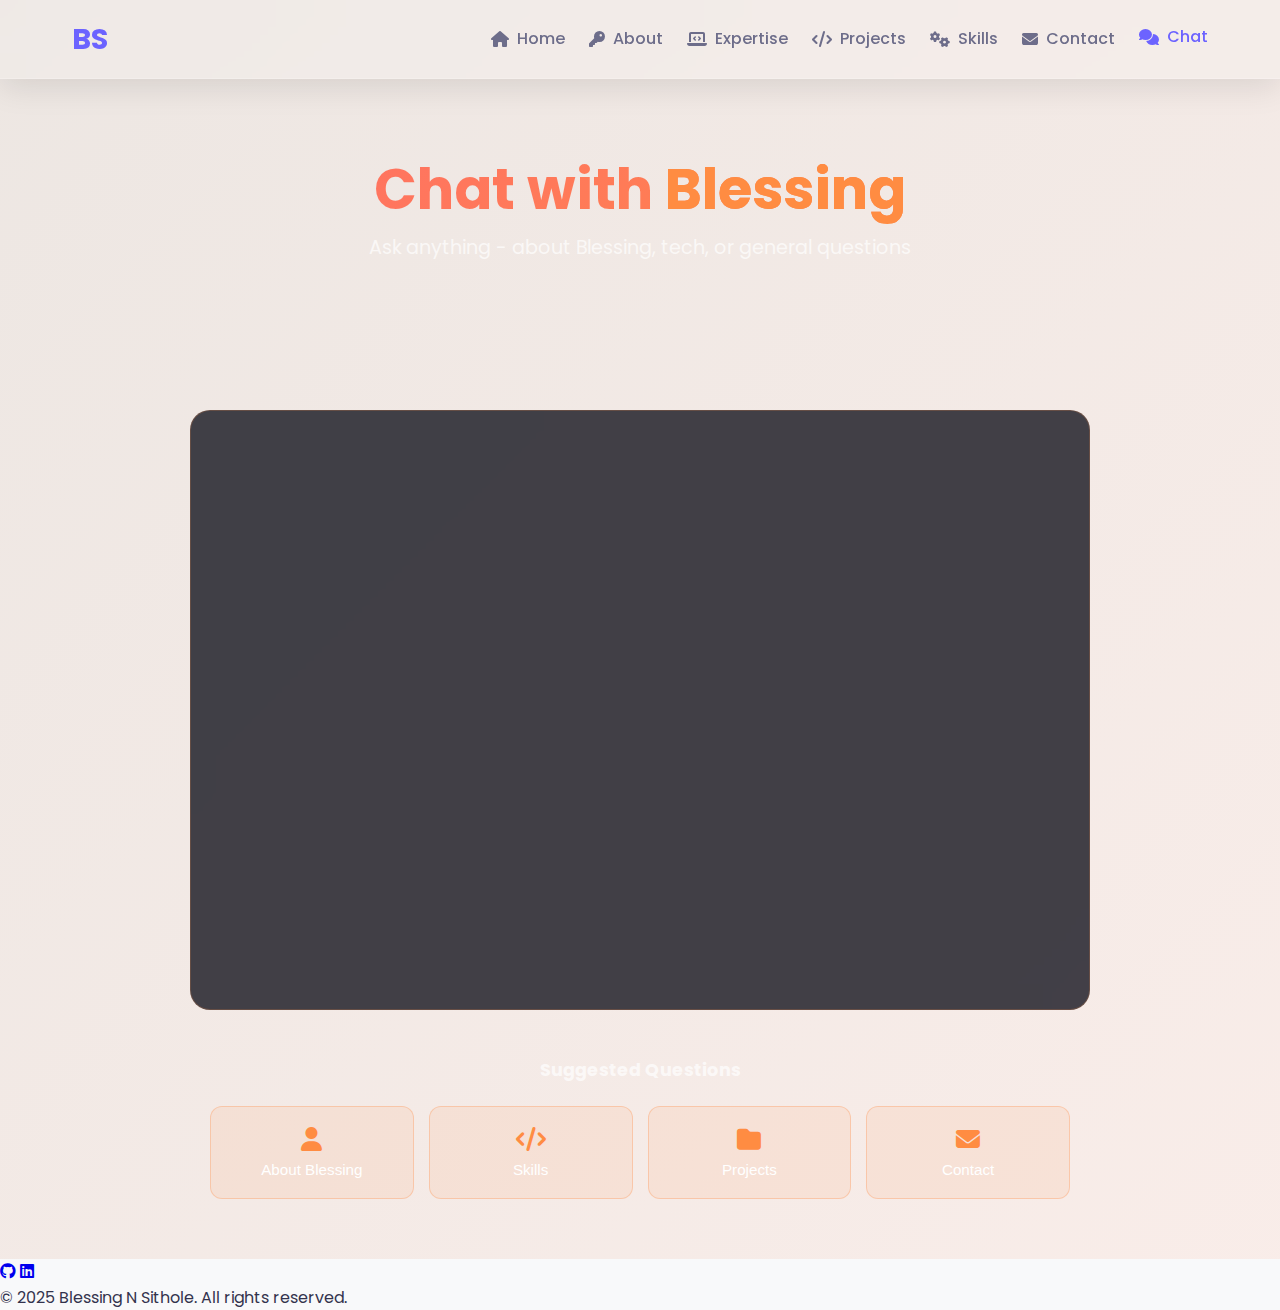
<file: chat.html>
<!DOCTYPE html>
<html lang="en">
<head>
  <meta charset="UTF-8">
  <meta name="viewport" content="width=device-width, initial-scale=1.0">
  <title>Chat with Blessing | Portfolio AI Assistant</title>
  <link href="https://fonts.googleapis.com/css2?family=Poppins:wght@300;400;600;700&display=swap" rel="stylesheet">
  <link rel="stylesheet" href="https://cdnjs.cloudflare.com/ajax/libs/font-awesome/6.4.0/css/all.min.css">
  <link rel="stylesheet" href="navigation.css">
  <link rel="stylesheet" href="chat.css">
</head>
<body>
  <!-- Navigation -->
  <nav class="glass-nav">
    <div class="nav-container">
      <a href="index.html" class="logo">BS</a>
      <ul class="nav-links">
        <li><a href="index.html" class="nav-link"><i class="fas fa-home"></i> Home</a></li>
        <li><a href="about.html" class="nav-link"><i class="fas fa-key"></i> About</a></li>
        <li><a href="expertise.html" class="nav-link"><i class="fas fa-laptop-code"></i> Expertise</a></li>
        <li><a href="projects.html" class="nav-link"><i class="fas fa-code"></i> Projects</a></li>
        <li><a href="skills.html" class="nav-link"><i class="fas fa-cogs"></i> Skills</a></li>
        <li><a href="contact.html" class="nav-link"><i class="fas fa-envelope"></i> Contact</a></li>
        <li><a href="chat.html" class="nav-link active"><i class="fas fa-comments"></i> Chat</a></li>
      </ul>
      <button class="menu-toggle">
        <i class="fas fa-bars"></i>
      </button>
    </div>
  </nav>

  <!-- Chat Page -->
  <main class="chat-page">
    <section class="chat-hero">
      <h1>Chat with <span>Blessing</span></h1>
      <p>Ask anything - about Blessing, tech, or general questions</p>
    </section>

    <div class="chat-container">
      <!-- Setup Instructions (shown if LLM not available) -->
      <div id="setupInstructions" class="setup-instructions hidden">
        <div class="setup-content">
          <h2><i class="fas fa-info-circle"></i> Setup Required</h2>
          <p>To use the AI chat feature, you need to set up a local LLM server.</p>
          
          <div class="setup-options">
            <div class="option">
              <h3>Option 1: Ollama (Recommended)</h3>
              <ol>
                <li>Download Ollama from <a href="https://ollama.ai" target="_blank">ollama.ai</a></li>
                <li>Install and run: <code>ollama serve</code></li>
                <li>Pull a model: <code>ollama pull mistral</code></li>
                <li>Refresh this page</li>
              </ol>
            </div>
            
            <div class="option">
              <h3>Option 2: Hugging Face Inference API</h3>
              <ol>
                <li>Get a free API key from <a href="https://huggingface.co/settings/tokens" target="_blank">Hugging Face</a></li>
                <li>Enter it when prompted</li>
                <li>Uses free inference endpoints</li>
              </ol>
            </div>
          </div>
          
          <button id="checkConnectionBtn" class="btn btn-primary">
            <i class="fas fa-plug"></i> Check Connection
          </button>
        </div>
      </div>

      <!-- Chat Area (shown if LLM available) -->
      <div id="chatArea" class="chat-area hidden">
        <div class="chat-messages" id="chatMessages"></div>
        
        <div class="chat-input-area">
          <div class="input-group">
            <textarea 
              id="userInput" 
              class="chat-input" 
              placeholder="Ask me anything..."
              rows="2"
            ></textarea>
            <button id="sendBtn" class="send-btn" title="Send message (Ctrl+Enter)">
              <i class="fas fa-paper-plane"></i>
            </button>
          </div>
          <div class="chat-meta">
            <small>Powered by open-source LLM • No data stored</small>
          </div>
        </div>
      </div>

      <!-- Loading State -->
      <div id="loadingState" class="loading-state hidden">
        <div class="spinner"></div>
        <p>Initializing chat...</p>
      </div>
    </div>

    <!-- Suggested Prompts -->
    <section class="suggested-prompts" id="suggestedPrompts">
      <h3>Suggested Questions</h3>
      <div class="prompts-grid">
        <button class="prompt-card" data-prompt="Tell me about Blessing">
          <i class="fas fa-user"></i>
          <span>About Blessing</span>
        </button>
        <button class="prompt-card" data-prompt="What are Blessing's main skills?">
          <i class="fas fa-code"></i>
          <span>Skills</span>
        </button>
        <button class="prompt-card" data-prompt="What projects has Blessing worked on?">
          <i class="fas fa-folder"></i>
          <span>Projects</span>
        </button>
        <button class="prompt-card" data-prompt="How can I contact Blessing?">
          <i class="fas fa-envelope"></i>
          <span>Contact</span>
        </button>
      </div>
    </section>
  </main>

  <!-- Footer -->
  <footer class="footer">
    <div class="footer-container">
      <div class="footer-social">
        <a href="https://github.com/Blessynsithole"><i class="fab fa-github"></i></a>
        <a href="https://www.linkedin.com/in/blessing-n-sithole-126276203/"><i class="fab fa-linkedin"></i></a>
      </div>
      <p>&copy; 2025 Blessing N Sithole. All rights reserved.</p>
    </div>
  </footer>

  <script src="shared.js"></script>
  <script type="module" src="chat.js"></script>
</body>
</html>
</file>
<file: navigation.css>
:root {
  --primary: #6C63FF;
  --primary-light: #8B85FF;
  --secondary: #4D4C72;
  --dark: #2A2A3B;
  --light: #F8F9FA;
  --accent: #FF6584;
  --accent-light: #FF8FA3;
  --text: #33334D;
  --text-light: #6D6D8A;
  --white: #FFFFFF;
  --black: #000000;
  --glass: rgba(255, 255, 255, 0.15);
  --glass-border: rgba(255, 255, 255, 0.2);
  --shadow: 0 8px 32px rgba(0, 0, 0, 0.1);
  --transition: all 0.3s cubic-bezier(0.25, 0.8, 0.25, 1);
}

* {
  margin: 0;
  padding: 0;
  box-sizing: border-box;
}

body {
  font-family: 'Poppins', sans-serif;
  line-height: 1.6;
  color: var(--text);
  background-color: var(--light);
  overflow-x: hidden;
}

.container {
  width: 90%;
  max-width: 1200px;
  margin: 0 auto;
  padding: 0 20px;
}

section {
  padding: 6rem 0;
}

h1, h2, h3, h4 {
  font-weight: 700;
  line-height: 1.2;
  color: var(--dark);
}

.btn {
  display: inline-block;
  padding: 0.8rem 1.8rem;
  border-radius: 50px;
  font-weight: 600;
  text-align: center;
  cursor: pointer;
  transition: var(--transition);
  border: none;
}

.btn-primary {
  background: var(--primary);
  color: var(--white);
}

.btn-primary:hover {
  background: var(--primary-light);
  transform: translateY(-3px);
  box-shadow: 0 10px 20px rgba(108, 99, 255, 0.3);
}

.glass-nav.scrolled .nav-links a {
  color: var(--white);
}

.glass-nav.scrolled .menu-toggle {
  color: var(--white);
}

.project-card,
.skill-bar {
  opacity: 0;
  transform: translateY(20px);
  transition: all 0.5s ease;
}

/* NAVIGATION STYLES */
.glass-nav {
  position: fixed;
  top: 0;
  width: 100%;
  background: var(--glass);
  backdrop-filter: blur(10px);
  border-bottom: 1px solid var(--glass-border);
  box-shadow: var(--shadow);
  z-index: 999;
  transition: var(--transition);
}

.nav-container {
  display: flex;
  justify-content: space-between;
  align-items: center;
  padding: 1rem 2rem;
  max-width: 1200px;
  margin: auto;
}

.logo {
  font-size: 1.8rem;
  font-weight: 700;
  color: var(--primary);
  text-decoration: none;
  transition: var(--transition);
}

.logo:hover {
  color: var(--primary-light);
}

.nav-links {
  display: flex;
  gap: 1.5rem;
  list-style: none;
}

.nav-link {
  text-decoration: none;
  font-weight: 500;
  color: var(--text-light);
  transition: var(--transition);
  display: flex;
  align-items: center;
  gap: 0.5rem;
  padding: 0.5rem 0;
}

.nav-link:hover,
.nav-link.active {
  color: var(--primary);
  transform: translateY(-2px);
}

.menu-toggle {
  display: none;
  background: none;
  border: none;
  color: var(--primary);
  cursor: pointer;
  transition: var(--transition);
  z-index: 1001;
  width: 40px;
  height: 40px;
  justify-content: center;
  align-items: center;
}

.menu-toggle i {
  font-size: 1.8rem;
}

/* Mobile Styles */
@media screen and (max-width: 768px) {
  .nav-links {
    position: fixed;
    top: 0;
    left: 0;
    width: 100%;
    height: 100vh;
    flex-direction: column;
    background: var(--dark);
    backdrop-filter: blur(12px);
    padding: 6rem 2rem 2rem;
    transform: translateX(-100%);
    transition: transform 0.4s ease, opacity 0.3s ease;
    z-index: 998;
    justify-content: flex-start;
    gap: 0;
  }

  .nav-links.active {
    transform: translateX(0);
  }

  .nav-link {
    padding: 1.5rem 0;
    font-size: 1.2rem;
    width: 100%;
    justify-content: center;
    border-bottom: 1px solid var(--glass-border);
    color: var(--white);
  }

  .nav-link:hover,
  .nav-link.active {
    color: var(--accent-light);
  }

  .menu-toggle {
    display: flex;
    position: relative;
  }

  .menu-toggle .fa-bars {
    display: block;
    transition: opacity 0.3s ease;
  }

  .menu-toggle .fa-times {
    position: absolute;
    opacity: 0;
    transition: opacity 0.3s ease;
  }

  .menu-toggle.active .fa-bars {
    opacity: 0;
  }

  .menu-toggle.active .fa-times {
    opacity: 1;
  }

  .glass-nav.scrolled .nav-links a {
    color: var(--white);
  }
}

/* Back to Top Button */
.back-to-top {
  position: fixed;
  bottom: -50px;
  right: 20px;
  width: 50px;
  height: 50px;
  background: var(--primary);
  color: white;
  border-radius: 50%;
  display: flex;
  align-items: center;
  justify-content: center;
  cursor: pointer;
  transition: all 0.3s ease;
  z-index: 99;
  opacity: 0;
}

.back-to-top.active {
  bottom: 20px;
  opacity: 1;
}

.back-to-top:hover {
  background: var(--primary-light);
  transform: translateY(-3px);
}

/* Chat Navigation Styling */
.nav-link[href="chat.html"] i {
  animation: pulse-chat 2s infinite;
}

@keyframes pulse-chat {
  0%, 100% {
    color: inherit;
  }
  50% {
    color: #ff8c42;
  }
}
}
</file>
<file: chat.css>
/* Chat Page Styles */

.chat-page {
  min-height: calc(100vh - 80px);
  background: linear-gradient(135deg, rgba(139, 69, 19, 0.1) 0%, rgba(255, 127, 80, 0.1) 100%);
  padding: 60px 20px;
}

.chat-hero {
  text-align: center;
  margin-bottom: 50px;
  animation: slideInDown 0.6s ease-out;
}

.chat-hero h1 {
  font-size: 3.5rem;
  font-weight: 700;
  margin-bottom: 10px;
  background: linear-gradient(135deg, #ff6b6b, #ff8c42);
  -webkit-background-clip: text;
  -webkit-text-fill-color: transparent;
  background-clip: text;
}

.chat-hero h1 span {
  color: #ff8c42;
  -webkit-text-fill-color: #ff8c42;
}

.chat-hero p {
  font-size: 1.2rem;
  color: rgba(255, 255, 255, 0.7);
}

.chat-container {
  max-width: 900px;
  margin: 0 auto;
  background: rgba(20, 20, 30, 0.8);
  backdrop-filter: blur(10px);
  border: 1px solid rgba(255, 140, 66, 0.2);
  border-radius: 20px;
  padding: 30px;
  min-height: 600px;
  display: flex;
  flex-direction: column;
  animation: fadeIn 0.6s ease-out 0.2s both;
}

/* Setup Instructions */
.setup-instructions {
  display: flex;
  align-items: center;
  justify-content: center;
  flex: 1;
}

.setup-instructions.hidden {
  display: none;
}

.setup-content {
  text-align: center;
  max-width: 600px;
}

.setup-content h2 {
  font-size: 1.8rem;
  margin-bottom: 20px;
  color: #ff8c42;
}

.setup-content p {
  color: rgba(255, 255, 255, 0.7);
  margin-bottom: 30px;
  font-size: 1.05rem;
}

.setup-options {
  display: grid;
  grid-template-columns: repeat(auto-fit, minmax(280px, 1fr));
  gap: 20px;
  margin-bottom: 30px;
  text-align: left;
}

.setup-options .option {
  background: rgba(255, 140, 66, 0.1);
  border: 1px solid rgba(255, 140, 66, 0.3);
  border-radius: 15px;
  padding: 20px;
  transition: all 0.3s ease;
}

.setup-options .option:hover {
  background: rgba(255, 140, 66, 0.15);
  border-color: rgba(255, 140, 66, 0.5);
}

.setup-options h3 {
  color: #ff8c42;
  margin-bottom: 12px;
  font-size: 1.1rem;
}

.setup-options ol {
  padding-left: 20px;
  color: rgba(255, 255, 255, 0.7);
}

.setup-options li {
  margin-bottom: 8px;
  line-height: 1.6;
}

.setup-options code {
  background: rgba(0, 0, 0, 0.3);
  padding: 4px 8px;
  border-radius: 4px;
  font-family: 'Courier New', monospace;
  color: #88ff88;
  font-size: 0.9rem;
}

.setup-options a {
  color: #ff8c42;
  text-decoration: none;
  border-bottom: 1px solid rgba(255, 140, 66, 0.5);
}

.setup-options a:hover {
  border-bottom-color: #ff8c42;
}

#checkConnectionBtn {
  margin-top: 20px;
}

/* Chat Area */
.chat-area {
  display: flex;
  flex-direction: column;
  height: 100%;
}

.chat-area.hidden {
  display: none;
}

.chat-messages {
  flex: 1;
  overflow-y: auto;
  margin-bottom: 20px;
  padding-right: 10px;
  max-height: 500px;
}

.chat-messages::-webkit-scrollbar {
  width: 8px;
}

.chat-messages::-webkit-scrollbar-track {
  background: rgba(255, 140, 66, 0.1);
  border-radius: 10px;
}

.chat-messages::-webkit-scrollbar-thumb {
  background: rgba(255, 140, 66, 0.3);
  border-radius: 10px;
}

.chat-messages::-webkit-scrollbar-thumb:hover {
  background: rgba(255, 140, 66, 0.5);
}

.message {
  margin-bottom: 15px;
  animation: slideInUp 0.3s ease-out;
}

.message.user {
  display: flex;
  justify-content: flex-end;
}

.message.ai {
  display: flex;
  justify-content: flex-start;
}

.message-content {
  max-width: 80%;
  padding: 12px 16px;
  border-radius: 12px;
  word-wrap: break-word;
  font-size: 0.95rem;
  line-height: 1.5;
}

.message.user .message-content {
  background: linear-gradient(135deg, #ff6b6b, #ff8c42);
  color: white;
  border-bottom-right-radius: 4px;
}

.message.ai .message-content {
  background: rgba(255, 140, 66, 0.15);
  border: 1px solid rgba(255, 140, 66, 0.3);
  color: rgba(255, 255, 255, 0.9);
  border-bottom-left-radius: 4px;
}

.message.ai .message-content code {
  background: rgba(0, 0, 0, 0.3);
  padding: 2px 6px;
  border-radius: 3px;
  font-family: 'Courier New', monospace;
  color: #88ff88;
}

.message.ai .message-content pre {
  background: rgba(0, 0, 0, 0.5);
  padding: 10px;
  border-radius: 6px;
  overflow-x: auto;
  margin: 8px 0;
  color: #88ff88;
  font-size: 0.85rem;
}

.message-timestamp {
  font-size: 0.75rem;
  color: rgba(255, 255, 255, 0.4);
  margin-top: 4px;
}

.typing-indicator {
  display: flex;
  gap: 4px;
  align-items: center;
  padding: 12px 16px;
}

.typing-indicator span {
  width: 8px;
  height: 8px;
  border-radius: 50%;
  background: rgba(255, 140, 66, 0.6);
  animation: typing 1.4s infinite;
}

.typing-indicator span:nth-child(2) {
  animation-delay: 0.2s;
}

.typing-indicator span:nth-child(3) {
  animation-delay: 0.4s;
}

@keyframes typing {
  0%, 60%, 100% {
    opacity: 0.5;
    transform: translateY(0);
  }
  30% {
    opacity: 1;
    transform: translateY(-10px);
  }
}

/* Chat Input Area */
.chat-input-area {
  border-top: 1px solid rgba(255, 140, 66, 0.2);
  padding-top: 15px;
}

.input-group {
  display: flex;
  gap: 10px;
  align-items: flex-end;
  margin-bottom: 10px;
}

.chat-input {
  flex: 1;
  background: rgba(255, 140, 66, 0.05);
  border: 1px solid rgba(255, 140, 66, 0.2);
  border-radius: 12px;
  padding: 10px 15px;
  color: white;
  font-family: 'Poppins', sans-serif;
  font-size: 0.95rem;
  resize: none;
  max-height: 120px;
  transition: all 0.3s ease;
}

.chat-input:focus {
  outline: none;
  border-color: rgba(255, 140, 66, 0.5);
  background: rgba(255, 140, 66, 0.1);
  box-shadow: 0 0 20px rgba(255, 140, 66, 0.2);
}

.chat-input::placeholder {
  color: rgba(255, 255, 255, 0.4);
}

.send-btn {
  background: linear-gradient(135deg, #ff6b6b, #ff8c42);
  border: none;
  color: white;
  width: 44px;
  height: 44px;
  border-radius: 12px;
  cursor: pointer;
  display: flex;
  align-items: center;
  justify-content: center;
  font-size: 1.1rem;
  transition: all 0.3s ease;
}

.send-btn:hover:not(:disabled) {
  transform: translateY(-2px);
  box-shadow: 0 10px 25px rgba(255, 107, 107, 0.4);
}

.send-btn:active:not(:disabled) {
  transform: translateY(0);
}

.send-btn:disabled {
  opacity: 0.5;
  cursor: not-allowed;
}

.chat-meta {
  text-align: center;
  font-size: 0.8rem;
  color: rgba(255, 255, 255, 0.4);
}

/* Loading State */
.loading-state {
  display: flex;
  flex-direction: column;
  align-items: center;
  justify-content: center;
  flex: 1;
}

.loading-state.hidden {
  display: none;
}

.spinner {
  width: 50px;
  height: 50px;
  border: 4px solid rgba(255, 140, 66, 0.2);
  border-top-color: #ff8c42;
  border-radius: 50%;
  animation: spin 1s linear infinite;
  margin-bottom: 20px;
}

@keyframes spin {
  to {
    transform: rotate(360deg);
  }
}

.loading-state p {
  color: rgba(255, 255, 255, 0.7);
  font-size: 1.1rem;
}

/* Suggested Prompts */
.suggested-prompts {
  max-width: 900px;
  margin: 50px auto 0;
  padding: 0 20px;
}

.suggested-prompts h3 {
  text-align: center;
  color: rgba(255, 255, 255, 0.7);
  margin-bottom: 25px;
  font-size: 1.1rem;
}

.prompts-grid {
  display: grid;
  grid-template-columns: repeat(auto-fit, minmax(200px, 1fr));
  gap: 15px;
}

.prompt-card {
  background: rgba(255, 140, 66, 0.1);
  border: 1px solid rgba(255, 140, 66, 0.3);
  border-radius: 12px;
  padding: 20px;
  color: white;
  cursor: pointer;
  transition: all 0.3s ease;
  display: flex;
  flex-direction: column;
  align-items: center;
  gap: 10px;
  font-size: 0.95rem;
}

.prompt-card:hover {
  background: rgba(255, 140, 66, 0.2);
  border-color: rgba(255, 140, 66, 0.6);
  transform: translateY(-5px);
}

.prompt-card i {
  font-size: 1.5rem;
  color: #ff8c42;
}

/* Animations */
@keyframes slideInDown {
  from {
    opacity: 0;
    transform: translateY(-30px);
  }
  to {
    opacity: 1;
    transform: translateY(0);
  }
}

@keyframes fadeIn {
  from {
    opacity: 0;
  }
  to {
    opacity: 1;
  }
}

@keyframes slideInUp {
  from {
    opacity: 0;
    transform: translateY(10px);
  }
  to {
    opacity: 1;
    transform: translateY(0);
  }
}

/* Responsive Design */
@media (max-width: 768px) {
  .chat-page {
    padding: 40px 15px;
  }

  .chat-hero h1 {
    font-size: 2.2rem;
  }

  .chat-container {
    padding: 20px;
    min-height: 500px;
  }

  .chat-messages {
    max-height: 400px;
  }

  .message-content {
    max-width: 90%;
  }

  .prompts-grid {
    grid-template-columns: 1fr 1fr;
  }

  .setup-options {
    grid-template-columns: 1fr;
  }

  .suggested-prompts h3 {
    display: none;
  }
}

@media (max-width: 480px) {
  .chat-hero h1 {
    font-size: 1.8rem;
  }

  .chat-container {
    padding: 15px;
    border-radius: 12px;
  }

  .chat-messages {
    max-height: 300px;
  }

  .input-group {
    margin-bottom: 8px;
  }

  .prompt-card {
    padding: 15px;
    font-size: 0.85rem;
  }

  .prompt-card i {
    font-size: 1.2rem;
  }
}
</file>
